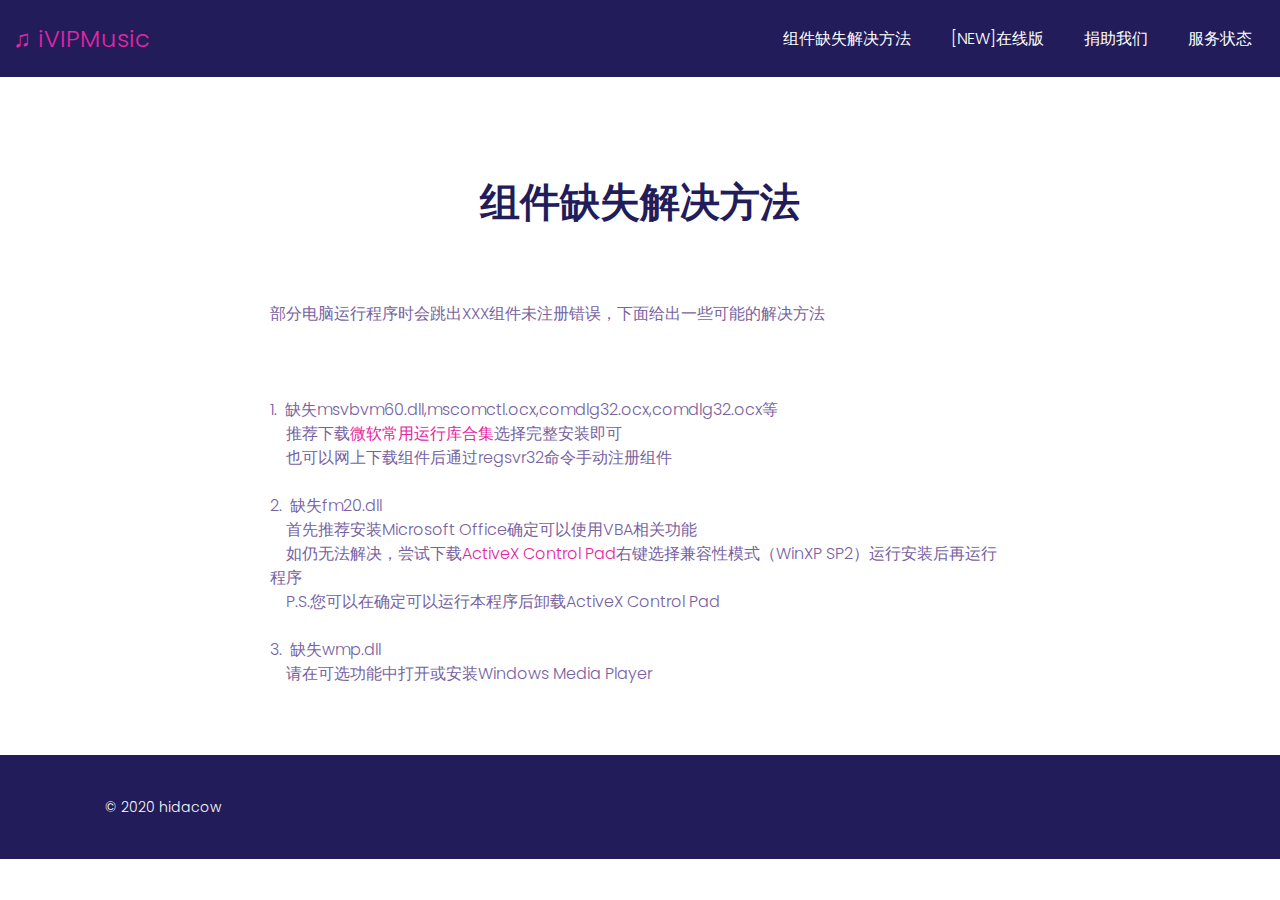
<file: faq.html>
<!DOCTYPE HTML>
<html lang="en-US">
    <head>
        <title>组件缺失解决方法</title>
        <meta http-equiv="Content-Type" content="text/html; charset=UTF-8">
        <meta name="keywords" content="FAQ" />
        <meta name="viewport" content="width=device-width, initial-scale=1, maximum-scale=1">

        <link rel="shortcut icon" href="images/favicon.ico" />    
        <link href='css/googlefonts.css' rel='stylesheet' type='text/css'>		        
        <link rel="stylesheet" type="text/css"  href='style.css' />

        <!--[if lt IE 9]>
                <script src="js/html5.js"></script>            
                <script src="js/respond.min.js"></script>                   
        <![endif]-->  
    </head>

    <body class="single single-post">

        <div class="site-wrapper">   

            <div class="doc-loader">
                <img src="images/preloader.gif" alt="Blanka">
            </div>       


            <header class="header-holder">             
                <div class="menu-wrapper center-relative relative">             
                    <div class="header-logo">
                        <a href="index.html">
                            ♫ iVIPMusic
                            <!--img src="images/logo_2x.png" alt="Blanka"-->
                        </a>               
                    </div>

                    <div class="toggle-holder">
                        <div id="toggle" class="">
                            <div class="first-menu-line"></div>
                            <div class="second-menu-line"></div>
                            <div class="third-menu-line"></div>
                        </div>
                    </div>

                    <div class="menu-holder">
                        <nav id="header-main-menu">
                            <ul class="main-menu sm sm-clean">
                                <li>
                                    <a href="faq.html">组件缺失解决方法</a>
                                </li>
                                <!--li>
                                    <a href="https://w.url.cn/s/AcXWYlp">绿钻特惠</a>
                                </li-->
                                <li>
                                    <a href="https://music.ivip.tech">[NEW]在线版</a>
                                </li>
                                <li>
                                    <a href="jz.html">捐助我们</a>
                                </li>
                                <li>
                                    <a href="https://status.ishs.gq">服务状态</a>
                                </li>
                                <!--li>
                                    <a>更多</a>
                                    <ul class="sub-menu">
                                        <li>
                                            <a href="features.html" class="no-scroll">features</a>
                                        </li>
                                        <li>
                                            <a href=""></a>
                                        </li>
                                        
                                    </ul>
                                </li-->
                            </ul>
                        </nav>                       
                    </div>
                    <div class="clear"></div>   
                </div>
            </header>                        

            <div id="content" class="site-content center-relative">

                <article>
                    <div class="entry-header content-740 center-relative">
                        <h1 class="entry-title">组件缺失解决方法</h1>               
                        
                    </div>
                    <div class="entry-content">
                        <div class="content-740 center-relative">                            
                            <p>
                                部分电脑运行程序时会跳出XXX组件未注册错误，下面给出一些可能的解决方法
                            </p>
                            <p>&nbsp;</p>
                            <p>
                                1.&nbsp;&nbsp;缺失msvbvm60.dll,mscomctl.ocx,comdlg32.ocx,comdlg32.ocx等<br>
                                &nbsp;&nbsp;&nbsp;&nbsp;推荐下载<a href="http://dreamcast2.ys168.com/">微软常用运行库合集</a>选择完整安装即可<br>
                                &nbsp;&nbsp;&nbsp;&nbsp;也可以网上下载组件后通过regsvr32命令手动注册组件
                            </p>
                            <p>
                                2.&nbsp;&nbsp;缺失fm20.dll<br>
                                &nbsp;&nbsp;&nbsp;&nbsp;首先推荐安装Microsoft Office确定可以使用VBA相关功能<br>
                                &nbsp;&nbsp;&nbsp;&nbsp;如仍无法解决，尝试下载<a href="https://docs.microsoft.com/en-us/previous-versions/ms968493(v=msdn.10)">ActiveX Control Pad</a>右键选择兼容性模式（WinXP SP2）运行安装后再运行程序<br>
                                &nbsp;&nbsp;&nbsp;&nbsp;P.S.您可以在确定可以运行本程序后卸载ActiveX Control Pad
                            </p>
                            <p>
                                3.&nbsp;&nbsp;缺失wmp.dll<br>
                                &nbsp;&nbsp;&nbsp;&nbsp;请在可选功能中打开或安装Windows Media Player<br>
                            </p>
                        </div>
                    </div>                   
                    <div class="clear"></div>
                </article>

                
            </div>


            <!--Footer-->

            <footer class="footer">
                <div class="footer-content content-1070 center-relative">	        

                    <ul class="copyright-holder">
                        <li class="copyright-footer">
                            © 2020 hidacow                 </li>
                        <li class="social-footer">                
                            <!--a href="#">Github</a-->                </li>            
                    </ul>

                </div>
            </footer>
        </div>

        <!--Load JavaScript-->
        <script type="text/javascript" src="js/jquery.js"></script>			                                       
        <script type="text/javascript" src="js/jquery.sticky.js"></script>			                                       
        <script type='text/javascript' src='js/imagesloaded.pkgd.js'></script>                
        <script type='text/javascript' src='js/jquery.fitvids.js'></script>                
        <script type='text/javascript' src='js/jquery.smartmenus.min.js'></script>                                 
        <script type='text/javascript' src='js/isotope.pkgd.js'></script>                                 
        <script type='text/javascript' src='js/jquery.easing.1.3.js'></script>                                                       
        <script type='text/javascript' src='js/jquery.prettyPhoto.js'></script>                          
        <script type='text/javascript' src='js/countUp.min.js'></script>                          
        <script type='text/javascript' src='js/slick.min.js'></script>                          
        <script type='text/javascript' src='js/main.js'></script>
    </body>
</html>
</file>
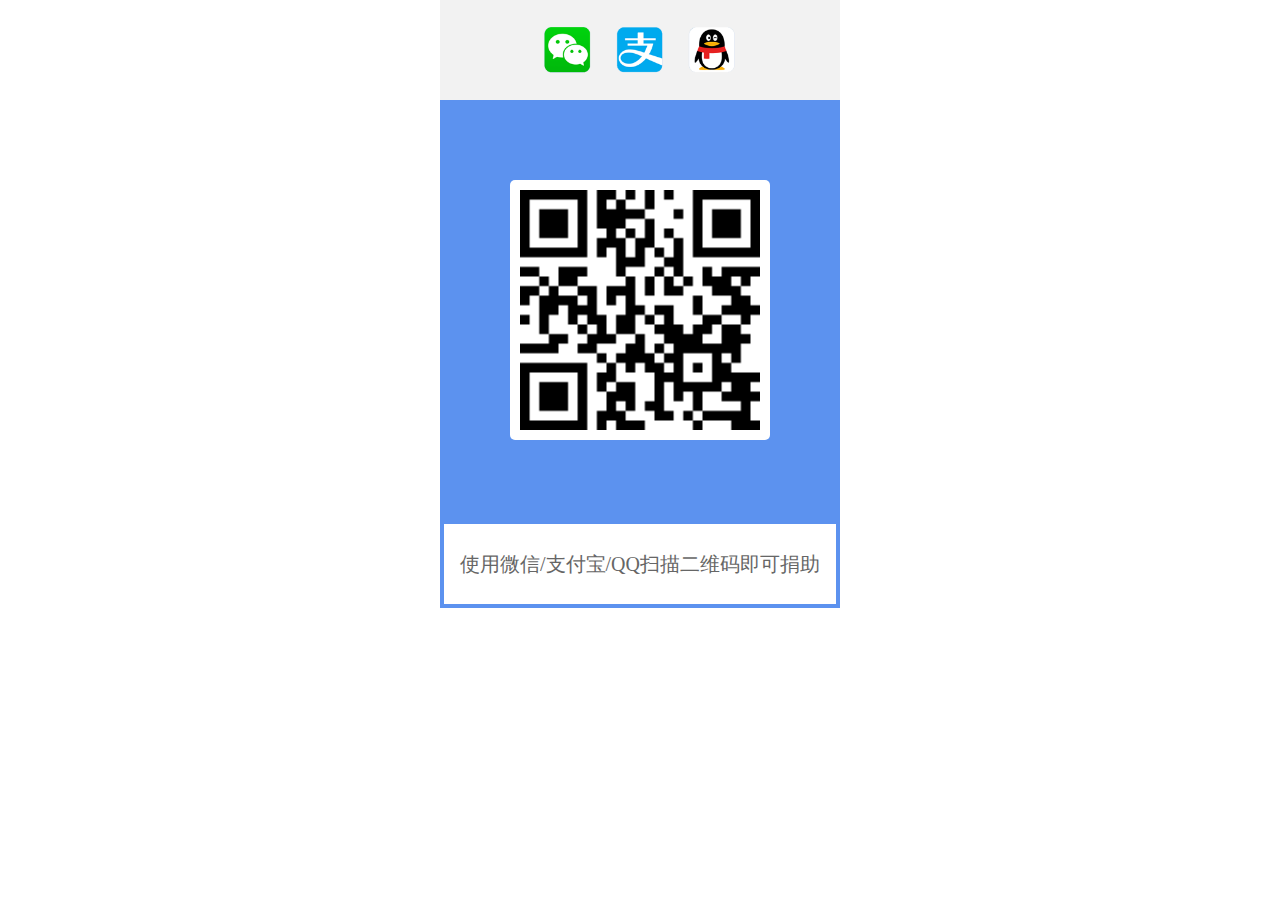
<file: jz.html>
<!doctype html> 
<html> 
<head> 
    <meta charset="utf-8">
    <meta http-equiv="X-UA-Compatible" content="IE=edge">
    <meta name="viewport" content="width=device-width, initial-scale=1">
    <meta name="author" content="mengkun">
    <meta name="renderer" content="webkit">
    <meta http-equiv="Cache-Control" content="no-siteapp">
    <title>捐助</title>
    
    <script>
    /**
     * 本多合一收款码作者 @megnkun(https://mkblog.cn)，转载请注明！
     * Github： https://github.com/mengkunsoft/OneQRCode
     * 
     */ 
    var setting = {
        qqUrl: "https://i.qianbao.qq.com/wallet/sqrcode.htm?m=tenpay&a=1&u=2393009495&ac=CAEQ19qJ9QgYuKur-QU%3D_xxx_sign&n=%E7%A5%9E%E5%87%BA%E9%AC%BC%E6%B2%A1&f=wallet",
        wechatUrl: "wxp://f2f0C47vIj0Fgw3HJkjAYeJIrBmsao9_fX2K",
        aliUrl: "https://qr.alipay.com/fkx19800fvv5jygb4lus418"
    }
    </script>
    
    <style>
    * {
        margin: 0; padding: 0;
        font-family: Microsoft yahei;
    }
    body {
        background-color: #fff;
    }
    .code-item {
        width: 100%;
        max-width: 400px;
        margin: 0 auto;
        padding-bottom: 1px;
        display: none;
        background-color: #5c92ef;
    }
    .code-title {
        height: 100px;
        background-color: #f2f2f2;
        background-position: center;
        background-repeat: no-repeat;
        background-size: 50%;
    }
    .code-area {
        text-align: center;
    }
    .code-area img {
        margin: 80px auto;
        width: 60%;
        min-width: 100px;
        background: #fff;
        padding: 10px;
        border-radius: 5px;
    }
    .code-footer {
        height: 80px;
        text-align: center;
        background-color: #fff;
        color: #666;
        line-height: 80px;
        font-size: 20px;
        margin: 0 4px 3px 4px;
    }
    
    #code-all > .code-title {
        background-image: url("[data-uri]");
    }
    
    #code-qq {
        background-color: #54b4ef;
    }
    #code-qq > .code-title {
        background-image: url("[data-uri]");
    }
    
    #code-wechat {
        background-color: #54bc6e;
    }
    #code-wechat > .code-title { 
        background-image: url("[data-uri]");
    }
    </style>
</head>
<body>
    <!-- 万能收款码展示区域 -->
    <div class="code-item" id="code-all">
        <div class="code-title"></div>
        <div class="code-area">
            <img id="page-url" src="[data-uri]">
        </div>
        <div class="code-footer">使用微信/支付宝/QQ扫描二维码即可捐助</div>
    </div>
    
    <!-- QQ钱包二维码展示区域 -->
    <div class="code-item" id="code-qq">
        <div class="code-title"></div>
        <div class="code-area">
            <img id="qq-url" src="[data-uri]">
        </div>
        <div class="code-footer">长按二维码点击扫描即可捐助</div>
    </div>
    
    <!-- 微信二维码展示区域 -->
    <div class="code-item" id="code-wechat">
        <div class="code-title"></div>
        <div class="code-area">
            <img id="wechat-url" src="[data-uri]">
        </div>
        <div class="code-footer">长按二维码点击识别即可捐助</div>
    </div>
    
    <script>
    /* 二维码生成 https://github.com/lifthrasiir/qr.js/ */ 
    !function(r,n,t){"function"==typeof define&&define.amd?define([],t):"object"==typeof module&&module.exports?module.exports=t():r.QRCode=t()}(this,0,function(){for(var r=[null,[[10,7,17,13],[1,1,1,1],[]],[[16,10,28,22],[1,1,1,1],[4,16]],[[26,15,22,18],[1,1,2,2],[4,20]],[[18,20,16,26],[2,1,4,2],[4,24]],[[24,26,22,18],[2,1,4,4],[4,28]],[[16,18,28,24],[4,2,4,4],[4,32]],[[18,20,26,18],[4,2,5,6],[4,20,36]],[[22,24,26,22],[4,2,6,6],[4,22,40]],[[22,30,24,20],[5,2,8,8],[4,24,44]],[[26,18,28,24],[5,4,8,8],[4,26,48]],[[30,20,24,28],[5,4,11,8],[4,28,52]],[[22,24,28,26],[8,4,11,10],[4,30,56]],[[22,26,22,24],[9,4,16,12],[4,32,60]],[[24,30,24,20],[9,4,16,16],[4,24,44,64]],[[24,22,24,30],[10,6,18,12],[4,24,46,68]],[[28,24,30,24],[10,6,16,17],[4,24,48,72]],[[28,28,28,28],[11,6,19,16],[4,28,52,76]],[[26,30,28,28],[13,6,21,18],[4,28,54,80]],[[26,28,26,26],[14,7,25,21],[4,28,56,84]],[[26,28,28,30],[16,8,25,20],[4,32,60,88]],[[26,28,30,28],[17,8,25,23],[4,26,48,70,92]],[[28,28,24,30],[17,9,34,23],[4,24,48,72,96]],[[28,30,30,30],[18,9,30,25],[4,28,52,76,100]],[[28,30,30,30],[20,10,32,27],[4,26,52,78,104]],[[28,26,30,30],[21,12,35,29],[4,30,56,82,108]],[[28,28,30,28],[23,12,37,34],[4,28,56,84,112]],[[28,30,30,30],[25,12,40,34],[4,32,60,88,116]],[[28,30,30,30],[26,13,42,35],[4,24,48,72,96,120]],[[28,30,30,30],[28,14,45,38],[4,28,52,76,100,124]],[[28,30,30,30],[29,15,48,40],[4,24,50,76,102,128]],[[28,30,30,30],[31,16,51,43],[4,28,54,80,106,132]],[[28,30,30,30],[33,17,54,45],[4,32,58,84,110,136]],[[28,30,30,30],[35,18,57,48],[4,28,56,84,112,140]],[[28,30,30,30],[37,19,60,51],[4,32,60,88,116,144]],[[28,30,30,30],[38,19,63,53],[4,28,52,76,100,124,148]],[[28,30,30,30],[40,20,66,56],[4,22,48,74,100,126,152]],[[28,30,30,30],[43,21,70,59],[4,26,52,78,104,130,156]],[[28,30,30,30],[45,22,74,62],[4,30,56,82,108,134,160]],[[28,30,30,30],[47,24,77,65],[4,24,52,80,108,136,164]],[[28,30,30,30],[49,25,81,68],[4,28,56,84,112,140,168]]],n=/^\d*$/,t=/^[A-Za-z0-9 $%*+\-./:]*$/,e=/^[A-Z0-9 $%*+\-./:]*$/,o=[],a=[-1],u=0,f=1;u<255;++u)o.push(f),a[f]=u,f=2*f^(f>=128?285:0);var i=[[]];for(u=0;u<30;++u){for(var h=i[u],s=[],c=0;c<=u;++c){var l=c<u?o[h[c]]:0,v=o[(u+(h[c-1]||0))%255];s.push(a[l^v])}i.push(s)}var p={};for(u=0;u<45;++u)p["0123456789ABCDEFGHIJKLMNOPQRSTUVWXYZ $%*+-./:".charAt(u)]=u;var g=[function(r,n){return(r+n)%2==0},function(r,n){return r%2==0},function(r,n){return n%3==0},function(r,n){return(r+n)%3==0},function(r,n){return((r/2|0)+(n/3|0))%2==0},function(r,n){return r*n%2+r*n%3==0},function(r,n){return(r*n%2+r*n%3)%2==0},function(r,n){return((r+n)%2+r*n%3)%2==0}],d=function(r){return r>6},m=function(n,t){var e=-8&function(n){var t=r[n],e=16*n*n+128*n+64;return d(n)&&(e-=36),t[2].length&&(e-=25*t[2].length*t[2].length-10*t[2].length-55),e}(n),o=r[n];return e-=8*o[0][t]*o[1][t]},w=function(r,n){switch(n){case 1:return r<10?10:r<27?12:14;case 2:return r<10?9:r<27?11:13;case 4:return r<10?8:16;case 8:return r<10?8:r<27?10:12}},C=function(r,n,t){var e=m(r,t)-4-w(r,n);switch(n){case 1:return 3*(e/10|0)+(e%10<4?0:e%10<7?1:2);case 2:return 2*(e/11|0)+(e%11<6?0:1);case 4:return e/8|0;case 8:return e/13|0}},A=function(r,n){for(var t=r.slice(0),e=r.length,u=n.length,f=0;f<u;++f)t.push(0);for(f=0;f<e;){var i=a[t[f++]];if(i>=0)for(var h=0;h<u;++h)t[f+h]^=o[(i+n[h])%255]}return t.slice(e)},x=function(r,n,t,e){for(var o=r<<e,a=n-1;a>=0;--a)o>>e+a&1&&(o^=t<<a);return r<<e|o},b=function(r,n,t){for(var e=g[t],o=r.length,a=0;a<o;++a)for(var u=0;u<o;++u)n[a][u]||(r[a][u]^=e(a,u));return r},y=function(r,n,t,e){for(var o=r.length,a=21522^x(t<<3|e,5,1335,10),u=0;u<15;++u){var f=[o-1,o-2,o-3,o-4,o-5,o-6,o-7,o-8,7,5,4,3,2,1,0][u];r[[0,1,2,3,4,5,7,8,o-7,o-6,o-5,o-4,o-3,o-2,o-1][u]][8]=r[8][f]=a>>u&1}return r},$=function(r){for(var n=function(r){for(var n=0,t=0;t<r.length;++t)r[t]>=5&&(n+=r[t]-5+3);for(t=5;t<r.length;t+=2){var e=r[t];r[t-1]==e&&r[t-2]==3*e&&r[t-3]==e&&r[t-4]==e&&(r[t-5]>=4*e||r[t+1]>=4*e)&&(n+=40)}return n},t=r.length,e=0,o=0,a=0;a<t;++a){var u,f=r[a];u=[0];for(var i=0;i<t;){for(h=0;i<t&&f[i];++h)++i;for(u.push(h),h=0;i<t&&!f[i];++h)++i;u.push(h)}e+=n(u),u=[0];for(i=0;i<t;){var h;for(h=0;i<t&&r[i][a];++h)++i;for(u.push(h),h=0;i<t&&!r[i][a];++h)++i;u.push(h)}e+=n(u);var s=r[a+1]||[];o+=f[0];for(i=1;i<t;++i){var c=f[i];o+=c,f[i-1]==c&&s[i]===c&&s[i-1]===c&&(e+=3)}}return e+=10*(Math.abs(o/t/t-.5)/.05|0)},k=function(n,t,e,o,a){var u=r[t],f=function(r,n,t,e){var o=[],a=0,u=8,f=t.length,i=function(r,n){if(n>=u){for(o.push(a|r>>(n-=u));n>=8;)o.push(r>>(n-=8)&255);a=0,u=8}n>0&&(a|=(r&(1<<n)-1)<<(u-=n))},h=w(r,n);switch(i(n,4),i(f,h),n){case 1:for(var s=2;s<f;s+=3)i(parseInt(t.substring(s-2,s+1),10),10);i(parseInt(t.substring(s-2),10),[0,4,7][f%3]);break;case 2:for(s=1;s<f;s+=2)i(45*p[t.charAt(s-1)]+p[t.charAt(s)],11);f%2==1&&i(p[t.charAt(s-1)],6);break;case 4:for(s=0;s<f;++s)i(t[s],8)}for(i(0,4),u<8&&o.push(a);o.length+1<e;)o.push(236,17);return o.length<e&&o.push(236),o}(t,e,n,m(t,o)>>3);f=function(r,n,t){for(var e=[],o=r.length/n|0,a=0,u=n-r.length%n,f=0;f<u;++f)e.push(a),a+=o;for(f=u;f<n;++f)e.push(a),a+=o+1;e.push(a);var i=[];for(f=0;f<n;++f)i.push(A(r.slice(e[f],e[f+1]),t));var h=[],s=r.length/n|0;for(f=0;f<s;++f)for(var c=0;c<n;++c)h.push(r[e[c]+f]);for(c=u;c<n;++c)h.push(r[e[c+1]-1]);for(f=0;f<t.length;++f)for(c=0;c<n;++c)h.push(i[c][f]);return h}(f,u[1][o],i[u[0][o]]);var h=function(n){for(var t=r[n],e=function(r){return 4*r+17}(n),o=[],a=[],u=0;u<e;++u)o.push([]),a.push([]);var f=function(r,n,t,e,u){for(var f=0;f<t;++f)for(var i=0;i<e;++i)o[r+f][n+i]=u[f]>>i&1,a[r+f][n+i]=1};f(0,0,9,9,[127,65,93,93,93,65,383,0,64]),f(e-8,0,8,9,[256,127,65,93,93,93,65,127]),f(0,e-8,9,8,[254,130,186,186,186,130,254,0,0]);for(u=9;u<e-8;++u)o[6][u]=o[u][6]=1&~u,a[6][u]=a[u][6]=1;var i=t[2],h=i.length;for(u=0;u<h;++u)for(var s=0==u?h-1:h,c=0==u||u==h-1?1:0;c<s;++c)f(i[u],i[c],5,5,[31,17,21,17,31]);if(d(n)){var l=x(n,6,7973,12),v=0;for(u=0;u<6;++u)for(c=0;c<3;++c)o[u][e-11+c]=o[e-11+c][u]=l>>v++&1,a[u][e-11+c]=a[e-11+c][u]=1}return{matrix:o,reserved:a}}(t),s=h.matrix,c=h.reserved;if(function(r,n,t){for(var e=r.length,o=0,a=-1,u=e-1;u>=0;u-=2){6==u&&--u;for(var f=a<0?e-1:0,i=0;i<e;++i){for(var h=u;h>u-2;--h)n[f][h]||(r[f][h]=t[o>>3]>>(7&~o)&1,++o);f+=a}a=-a}}(s,c,f),a<0){b(s,c,0),y(s,0,o,0);var l=0,v=$(s);for(b(s,c,0),a=1;a<8;++a){b(s,c,a),y(s,0,o,a);var g=$(s);v>g&&(v=g,l=a),b(s,c,a)}a=l}return b(s,c,a),y(s,0,o,a),s},L={generate:function(r,o){var a={numeric:1,alphanumeric:2,octet:4},u={L:1,M:0,Q:3,H:2},f=(o=o||{}).version||-1,i=u[(o.ecclevel||"L").toUpperCase()],h=o.mode?a[o.mode.toLowerCase()]:-1,s="mask"in o?o.mask:-1;if(h<0)h="string"==typeof r?r.match(n)?1:r.match(e)?2:4:4;else if(1!=h&&2!=h&&4!=h)throw"invalid or unsupported mode";if(null===(r=function(r,e){switch(r){case 1:return e.match(n)?e:null;case 2:return e.match(t)?e.toUpperCase():null;case 4:if("string"==typeof e){for(var o=[],a=0;a<e.length;++a){var u=e.charCodeAt(a);u<128?o.push(u):u<2048?o.push(192|u>>6,128|63&u):u<65536?o.push(224|u>>12,128|u>>6&63,128|63&u):o.push(240|u>>18,128|u>>12&63,128|u>>6&63,128|63&u)}return o}return e}}(h,r)))throw"invalid data format";if(i<0||i>3)throw"invalid ECC level";if(f<0){for(f=1;f<=40&&!(r.length<=C(f,h,i));++f);if(f>40)throw"too large data"}else if(f<1||f>40)throw"invalid version";if(-1!=s&&(s<0||s>8))throw"invalid mask";return k(r,f,h,i,s)},generatePNG:function(r,n){n=n||{};var t,e=L.generate(r,n),o=Math.max(n.modulesize||5,.5),a=Math.max(null!=n.margin?n.margin:4,0),u=e.length,f=o*(u+2*a),i=document.createElement("canvas");if(i.width=i.height=f,!(t=i.getContext("2d")))throw"canvas support is needed for PNG output";t.fillStyle="#fff",t.fillRect(0,0,f,f),t.fillStyle="#000";for(var h=0;h<u;++h)for(var s=0;s<u;++s)e[h][s]&&t.fillRect(o*(a+s),o*(a+h),o,o);return i.toDataURL()}};return L});
    
    /* 防止有些人下载后直接打开，然后问怎么扫不出来…… */ 
    if(!(/^http(s*):\/\//.test(location.href)) || /^http(s*):\/\/localhost/.test(location.href)) {
        alert('本收款码需要网站空间进行中转，请先部署到网站下再使用');
        window.location.href='https://github.com/mengkunsoft/OneQRCode';
    }
    
    if(navigator.userAgent.match(/Alipay/i)) {
        /* 支付宝 */ 
        window.location.href = setting.aliUrl; 
    } else if(navigator.userAgent.match(/MicroMessenger\//i)) {
        /* 微信 */ 
        document.getElementById("wechat-url").src = QRCode.generatePNG(setting.wechatUrl, { margin: 0 });
        document.getElementById("code-wechat").style.display = "block";
    } else if(navigator.userAgent.match(/QQ\//i)) {
        /* QQ */ 
        document.getElementById("qq-url").src = QRCode.generatePNG(setting.qqUrl, { margin: 0 });
        document.getElementById("code-qq").style.display = "block";
    } else {
        /* 其它，显示“万能码” */ 
        document.getElementById("page-url").src = QRCode.generatePNG(window.location.href, { margin: 0 });
        document.getElementById("code-all").style.display = "block";
    }
    </script>

</body>
</html>
</file>
<file: css/googlefonts.css>
/* latin */
@font-face {
  font-family: 'League Script';
  font-style: normal;
  font-weight: 400;
  src: local('League Script'), local('LeagueScript'), url(../fonts/CSR54zpSlumSWj9CGVsoBZdeWNReuQ.woff2) format('woff2');
  unicode-range: U+0000-00FF, U+0131, U+0152-0153, U+02BB-02BC, U+02C6, U+02DA, U+02DC, U+2000-206F, U+2074, U+20AC, U+2122, U+2191, U+2193, U+2212, U+2215, U+FEFF, U+FFFD;
}
/* cyrillic-ext */
@font-face {
  font-family: 'Montserrat';
  font-style: normal;
  font-weight: 900;
  src: local('Montserrat Black'), local('Montserrat-Black'), url(../fonts/JTURjIg1_i6t8kCHKm45_epG3gTD_u50.woff2) format('woff2');
  unicode-range: U+0460-052F, U+1C80-1C88, U+20B4, U+2DE0-2DFF, U+A640-A69F, U+FE2E-FE2F;
}
/* cyrillic */
@font-face {
  font-family: 'Montserrat';
  font-style: normal;
  font-weight: 900;
  src: local('Montserrat Black'), local('Montserrat-Black'), url(../fonts/JTURjIg1_i6t8kCHKm45_epG3g3D_u50.woff2) format('woff2');
  unicode-range: U+0400-045F, U+0490-0491, U+04B0-04B1, U+2116;
}
/* vietnamese */
@font-face {
  font-family: 'Montserrat';
  font-style: normal;
  font-weight: 900;
  src: local('Montserrat Black'), local('Montserrat-Black'), url(../fonts/JTURjIg1_i6t8kCHKm45_epG3gbD_u50.woff2) format('woff2');
  unicode-range: U+0102-0103, U+0110-0111, U+0128-0129, U+0168-0169, U+01A0-01A1, U+01AF-01B0, U+1EA0-1EF9, U+20AB;
}
/* latin-ext */
@font-face {
  font-family: 'Montserrat';
  font-style: normal;
  font-weight: 900;
  src: local('Montserrat Black'), local('Montserrat-Black'), url(../fonts/JTURjIg1_i6t8kCHKm45_epG3gfD_u50.woff2) format('woff2');
  unicode-range: U+0100-024F, U+0259, U+1E00-1EFF, U+2020, U+20A0-20AB, U+20AD-20CF, U+2113, U+2C60-2C7F, U+A720-A7FF;
}
/* latin */
@font-face {
  font-family: 'Montserrat';
  font-style: normal;
  font-weight: 900;
  src: local('Montserrat Black'), local('Montserrat-Black'), url(../fonts/JTURjIg1_i6t8kCHKm45_epG3gnD_g.woff2) format('woff2');
  unicode-range: U+0000-00FF, U+0131, U+0152-0153, U+02BB-02BC, U+02C6, U+02DA, U+02DC, U+2000-206F, U+2074, U+20AC, U+2122, U+2191, U+2193, U+2212, U+2215, U+FEFF, U+FFFD;
}
/* devanagari */
@font-face {
  font-family: 'Poppins';
  font-style: normal;
  font-weight: 300;
  src: local('Poppins Light'), local('Poppins-Light'), url(../fonts/pxiByp8kv8JHgFVrLDz8Z11lFc-K.woff2) format('woff2');
  unicode-range: U+0900-097F, U+1CD0-1CF6, U+1CF8-1CF9, U+200C-200D, U+20A8, U+20B9, U+25CC, U+A830-A839, U+A8E0-A8FB;
}
/* latin-ext */
@font-face {
  font-family: 'Poppins';
  font-style: normal;
  font-weight: 300;
  src: local('Poppins Light'), local('Poppins-Light'), url(../fonts/pxiByp8kv8JHgFVrLDz8Z1JlFc-K.woff2) format('woff2');
  unicode-range: U+0100-024F, U+0259, U+1E00-1EFF, U+2020, U+20A0-20AB, U+20AD-20CF, U+2113, U+2C60-2C7F, U+A720-A7FF;
}
/* latin */
@font-face {
  font-family: 'Poppins';
  font-style: normal;
  font-weight: 300;
  src: local('Poppins Light'), local('Poppins-Light'), url(../fonts/pxiByp8kv8JHgFVrLDz8Z1xlFQ.woff2) format('woff2');
  unicode-range: U+0000-00FF, U+0131, U+0152-0153, U+02BB-02BC, U+02C6, U+02DA, U+02DC, U+2000-206F, U+2074, U+20AC, U+2122, U+2191, U+2193, U+2212, U+2215, U+FEFF, U+FFFD;
}
/* devanagari */
@font-face {
  font-family: 'Poppins';
  font-style: normal;
  font-weight: 400;
  src: local('Poppins Regular'), local('Poppins-Regular'), url(../fonts/pxiEyp8kv8JHgFVrJJbecmNE.woff2) format('woff2');
  unicode-range: U+0900-097F, U+1CD0-1CF6, U+1CF8-1CF9, U+200C-200D, U+20A8, U+20B9, U+25CC, U+A830-A839, U+A8E0-A8FB;
}
/* latin-ext */
@font-face {
  font-family: 'Poppins';
  font-style: normal;
  font-weight: 400;
  src: local('Poppins Regular'), local('Poppins-Regular'), url(../fonts/pxiEyp8kv8JHgFVrJJnecmNE.woff2) format('woff2');
  unicode-range: U+0100-024F, U+0259, U+1E00-1EFF, U+2020, U+20A0-20AB, U+20AD-20CF, U+2113, U+2C60-2C7F, U+A720-A7FF;
}
/* latin */
@font-face {
  font-family: 'Poppins';
  font-style: normal;
  font-weight: 400;
  src: local('Poppins Regular'), local('Poppins-Regular'), url(../fonts/pxiEyp8kv8JHgFVrJJfecg.woff2) format('woff2');
  unicode-range: U+0000-00FF, U+0131, U+0152-0153, U+02BB-02BC, U+02C6, U+02DA, U+02DC, U+2000-206F, U+2074, U+20AC, U+2122, U+2191, U+2193, U+2212, U+2215, U+FEFF, U+FFFD;
}
/* devanagari */
@font-face {
  font-family: 'Poppins';
  font-style: normal;
  font-weight: 500;
  src: local('Poppins Medium'), local('Poppins-Medium'), url(../fonts/pxiByp8kv8JHgFVrLGT9Z11lFc-K.woff2) format('woff2');
  unicode-range: U+0900-097F, U+1CD0-1CF6, U+1CF8-1CF9, U+200C-200D, U+20A8, U+20B9, U+25CC, U+A830-A839, U+A8E0-A8FB;
}
/* latin-ext */
@font-face {
  font-family: 'Poppins';
  font-style: normal;
  font-weight: 500;
  src: local('Poppins Medium'), local('Poppins-Medium'), url(../fonts/pxiByp8kv8JHgFVrLGT9Z1JlFc-K.woff2) format('woff2');
  unicode-range: U+0100-024F, U+0259, U+1E00-1EFF, U+2020, U+20A0-20AB, U+20AD-20CF, U+2113, U+2C60-2C7F, U+A720-A7FF;
}
/* latin */
@font-face {
  font-family: 'Poppins';
  font-style: normal;
  font-weight: 500;
  src: local('Poppins Medium'), local('Poppins-Medium'), url(../fonts/pxiByp8kv8JHgFVrLGT9Z1xlFQ.woff2) format('woff2');
  unicode-range: U+0000-00FF, U+0131, U+0152-0153, U+02BB-02BC, U+02C6, U+02DA, U+02DC, U+2000-206F, U+2074, U+20AC, U+2122, U+2191, U+2193, U+2212, U+2215, U+FEFF, U+FFFD;
}
/* devanagari */
@font-face {
  font-family: 'Poppins';
  font-style: normal;
  font-weight: 600;
  src: local('Poppins SemiBold'), local('Poppins-SemiBold'), url(../fonts/pxiByp8kv8JHgFVrLEj6Z11lFc-K.woff2) format('woff2');
  unicode-range: U+0900-097F, U+1CD0-1CF6, U+1CF8-1CF9, U+200C-200D, U+20A8, U+20B9, U+25CC, U+A830-A839, U+A8E0-A8FB;
}
/* latin-ext */
@font-face {
  font-family: 'Poppins';
  font-style: normal;
  font-weight: 600;
  src: local('Poppins SemiBold'), local('Poppins-SemiBold'), url(../fonts/pxiByp8kv8JHgFVrLEj6Z1JlFc-K.woff2) format('woff2');
  unicode-range: U+0100-024F, U+0259, U+1E00-1EFF, U+2020, U+20A0-20AB, U+20AD-20CF, U+2113, U+2C60-2C7F, U+A720-A7FF;
}
/* latin */
@font-face {
  font-family: 'Poppins';
  font-style: normal;
  font-weight: 600;
  src: local('Poppins SemiBold'), local('Poppins-SemiBold'), url(../fonts/pxiByp8kv8JHgFVrLEj6Z1xlFQ.woff2) format('woff2');
  unicode-range: U+0000-00FF, U+0131, U+0152-0153, U+02BB-02BC, U+02C6, U+02DA, U+02DC, U+2000-206F, U+2074, U+20AC, U+2122, U+2191, U+2193, U+2212, U+2215, U+FEFF, U+FFFD;
}
/* devanagari */
@font-face {
  font-family: 'Poppins';
  font-style: normal;
  font-weight: 700;
  src: local('Poppins Bold'), local('Poppins-Bold'), url(../fonts/pxiByp8kv8JHgFVrLCz7Z11lFc-K.woff2) format('woff2');
  unicode-range: U+0900-097F, U+1CD0-1CF6, U+1CF8-1CF9, U+200C-200D, U+20A8, U+20B9, U+25CC, U+A830-A839, U+A8E0-A8FB;
}
/* latin-ext */
@font-face {
  font-family: 'Poppins';
  font-style: normal;
  font-weight: 700;
  src: local('Poppins Bold'), local('Poppins-Bold'), url(../fonts/pxiByp8kv8JHgFVrLCz7Z1JlFc-K.woff2) format('woff2');
  unicode-range: U+0100-024F, U+0259, U+1E00-1EFF, U+2020, U+20A0-20AB, U+20AD-20CF, U+2113, U+2C60-2C7F, U+A720-A7FF;
}
/* latin */
@font-face {
  font-family: 'Poppins';
  font-style: normal;
  font-weight: 700;
  src: local('Poppins Bold'), local('Poppins-Bold'), url(../fonts/pxiByp8kv8JHgFVrLCz7Z1xlFQ.woff2) format('woff2');
  unicode-range: U+0000-00FF, U+0131, U+0152-0153, U+02BB-02BC, U+02C6, U+02DA, U+02DC, U+2000-206F, U+2074, U+20AC, U+2122, U+2191, U+2193, U+2212, U+2215, U+FEFF, U+FFFD;
}
</file>
<file: style.css>
/*------------------------------------------------------------------
[Table of contents]
1. Global CSS
    1.2 Global Button CSS
    1.3 Global Image/Text Slider CSS
    1.4 Global Curve/Intro/Big/Medium Text CSS
    1.5 Global Page CSS
2. Home Section CSS
3. Services Section CSS
4. Portfolio Section CSS
    4.1 Portfolio PopUp CSS
    4.2 Single Portfolio CSS
5. About Section CSS
6. Clients Section CSS
7. Team Section CSS
8. Pricing Section CSS
9. News Section CSS
    9.1 Single Post CSS
10. Contact Section CSS
11. Footer CSS
12. Responsive CSS
-------------------------------------------------------------------*/


@import url("css/clear.css");
@import url("css/common.css");
@import url("css/font-awesome.min.css");
@import url("css/sm-clean.css");
@import url("css/sm-clean.css");
@import url("css/slick.css");
@import url("css/prettyPhoto.css");



/* ===================================
    1. Global CSS
====================================== */
body
{
    font-family: 'Poppins', sans-serif;
    font-size: 16px;
    line-height: 24px;
    font-weight: 300;
    color: #7762a1;
    background-color: #fff;
}

body a
{
    text-decoration: none;
    color: #e625a4;
    transition: color .2s ease;
}

body a:hover
{
    color: #e625a4; 
}

body p, body pre
{
    margin-bottom: 24px;
}

.site-wrapper ::selection 
{
    background-color: #e625a4;
}

.site-wrapper ::-moz-selection
{
    background-color: #e625a4;
}

.site-wrapper img
{
    max-width: 100%;
    max-height: 100%;
    width: auto;
    height: auto;
}

.doc-loader 
{
    position: fixed;
    left: 0px;
    top: 0px;
    width: 100%;
    height: 100%;
    z-index: 99999;	
    background-color: #fff;
}

.doc-loader img
{
    width: 64px;
    height: 64px;
    position: absolute;
    top: 50%;    
    left: 50%;
    transform: translate(-50%, -50%);
}

.content-1070
{
    width: 1070px;    
}

.content-960
{
    width: 960px;    
}

.content-740
{
    width: 740px;
}

.isotope.no-transition,
.isotope.no-transition .isotope-item,
.isotope .isotope-item.no-transition {
    -webkit-transition-duration: 0s;
    -moz-transition-duration: 0s;
    -ms-transition-duration: 0s;
    -o-transition-duration: 0s;
    transition-duration: 0s;
}

.full-page-width 
{
    background-size: cover;
    background-repeat: no-repeat;
    background-position: center center;
}

.chrome .site-wrapper img
{
    image-rendering: -webkit-optimize-contrast;
}


/* ===================================
    1.1 Global Header Logo/Menu CSS
====================================== */

.header-holder
{
    z-index: 99 !important;
    background-color: #221c5a;
    width: 100% !important;
    top: 0;
    position: fixed;
}

.admin-bar .header-holder
{
    top: 32px !important;
}

.sticky-wrapper 
{
    height: 77px !important;
}

.menu-wrapper
{
    width: 98%;
    max-width: 1470px;
    min-height: 77px;
}

.header-logo
{
    font-family: 'Poppins', sans-serif;
    font-size: 24px;
    line-height: 24px;
    font-weight: 300;
    float: left;
    position: absolute;
    transform: translateY(-50%);
    top: 50%;
}

.header-logo img
{
    width: 140px;
    height: 20px;
}

.menu-holder
{
    float: right;
    max-width: 85%;
}

.toggle-holder
{
    display: none;
    right: 10px;
    z-index: 1;
    position: absolute;
    top: 50%;
    transform: translateY(-50%);
}

#toggle:hover
{
    cursor: pointer;
}

#toggle div
{
    height: 3px;
    margin-bottom: 6px;
    background-color: #fff;
    width: 22px;
}

#toggle .second-menu-line
{
    -webkit-transition: -webkit-transform 0.3s ease;
    transition: transform 0.3s ease;    
    -webkit-transform: translate3d(10px,0,0);
    transform: translate3d(10px,0,0);
}

#toggle:hover .second-menu-line
{
    -webkit-transform: translate3d(0,0,0) !important;
    transform: translate3d(0,0,0) !important;
}

#toggle.on .second-menu-line {
    -webkit-transform: translate3d(-10px,0,0);
    transform: translate3d(-10px,0,0);
}

#toggle .third-menu-line
{        
    margin-bottom: 5px;
}

#header-main-menu 
{
    display: inline-block;
}

.sm-clean .has-submenu 
{
    padding-right: 35px !important;
}

body .site-wrapper .sm-clean a 
{
    cursor: pointer;
    color: #fff;
}

.sm-clean a span.sub-arrow 
{
    right: 3px;
}

.sm-clean a.highlighted
{
    padding: 15px;
}

.sm-clean a, .sm-clean a:hover, .sm-clean a:focus, .sm-clean a:active {
    font-size: 16px;
    font-weight: 300;
    transition: color .3s ease, background-color .3s ease;
    padding: 15px;
}

.sm-clean ul a, .sm-clean ul a:hover, .sm-clean ul a:focus, .sm-clean ul a:active {    
    font-size: 13px;
    line-height: 15px;
    padding: 10px;
}

.sm-clean
{
    background-color: transparent;        
    padding: 15px 0;
}

body .sm-clean a:hover, body .main-menu.sm-clean .sub-menu li a:hover, body .sm-clean li.active a, body .sm-clean li.current-page-ancestor > a, body .sm-clean li.current_page_ancestor > a, body .sm-clean li.current_page_item > a
{
    color: #e625a4;
}

.sm-clean li 
{
    margin-right: 10px;
}

.sm-clean li:last-child
{
    margin-right: 0;
}

.sm-clean ul 
{    
    background-color: #221c5a;
}

.sm-clean a.has-submenu 
{
    padding-right: 24px;
}

.sub-menu a, .children a
{
    padding-left: 15px !important;
}

.sub-menu .sub-menu, .children .children
{
    padding-top: 8px;
}


/* ===================================
    1.2 Global Button CSS
====================================== */

a.button
{
    display: inline-block;
    color: #fff !important;
    background-color: #e625a4;
    text-align: left;
    padding-bottom: 10px;
    padding-top: 10px;
    padding-left: 40px;
    padding-right: 35px;
    cursor: pointer;
    vertical-align: middle;
    text-decoration: none;
    transition: all .2s linear;
    margin-bottom: 10px;
    border-radius: 50px;
    font-size: 16px;    
    box-shadow: 0px 0px 50px 0px rgba(230,37,164,0.65);
}

a.button:after 
{
    display: inline-block;
    font: normal normal normal 14px/1 FontAwesome;
    font-size: inherit;
    text-rendering: auto;
    -webkit-font-smoothing: antialiased;
    -moz-osx-font-smoothing: grayscale;
    content: "\f061";
    margin-left: 25px;
    transition: transform .3s ease;
}

a.button:hover:after
{
    transform: translateX(5px);
}

a.button.scroll:hover:after
{
    transform: rotate(90deg);
}


/* ===================================
    1.3 Global Image/Text Slider CSS
====================================== */

.image-slider-wrapper
{
    padding-top: 20px;
}

.image-slider-wrapper .slick-slider img
{
    width: 100% !important;
}

.text-slider-wrapper
{
    text-align: center;
    font-size: 24px;
    line-height: 35px;
    color: #f2f5f6;
    width: 760px;
    margin: 0 auto;
    padding: 50px 0;
    max-width: 90%;
}

.text-slider-header-quotes 
{
    margin-bottom: -45px;
}

.text-slider-header-quotes:before 
{
    content: '\201C';
    font-family: 'Montserrat', sans-serif;
    font-size: 140px;
    line-height: 100%;
    font-weight: 700;
    color: #e625a4;
}

.text-slider-wrapper .slick-slider
{
    -webkit-user-select: text;
    -moz-user-select: text;
    -ms-user-select: text;
    user-select: text;
}

.text-slider-wrapper img.text-slide-img 
{
    width: 120px !important;
    height: 120px;
    border-radius: 90%;
}

.slick-dots
{
    position: absolute;
    bottom: 25px;
}

.slick-dots li button:before
{
    background-color: #fff;
    opacity: 1 !important;
    transition: all .3s ease;
    border-radius: 5px;
}

.slick-dots li.slick-active button:before
{
    background-color: #e625a4;
}

.slick-next 
{
    bottom: 100px;
    top: auto;
    right: calc(50% - 140px);
    background-image: none;
    padding: 0;
    width: auto;
    height: auto;
}

.slick-next:after
{
    display: inline-block;
    font: normal normal normal 14px/1 FontAwesome;
    font-size: inherit;
    text-rendering: auto;
    -webkit-font-smoothing: antialiased;
    -moz-osx-font-smoothing: grayscale;
    content: "\f061";
    transition: transform .3s ease;
    color: white;
    font-size: 20px;
    padding: 25px;
}

.slick-prev
{
    bottom: 100px;
    top: auto;
    left: calc(50% - 140px);
    background-image: none;
    padding: 0;
    width: auto;
    height: auto;
}

.slick-prev:after
{
    display: inline-block;
    font: normal normal normal 14px/1 FontAwesome;
    font-size: inherit;
    text-rendering: auto;
    -webkit-font-smoothing: antialiased;
    -moz-osx-font-smoothing: grayscale;
    content: "\f060";
    transition: transform .3s ease;
    color: white;
    font-size: 20px;
    padding: 25px;
}

.text-slide-name 
{
    font-size: 14px;
    color: #fff;
    font-weight: 600;
    letter-spacing: 3px;
    margin-bottom: 0;
}

.text-slide-position 
{
    font-size: 12px;
    color: #fff;
    letter-spacing: 5px;
    margin-top: -10px;
}


/* ===================================
    1.4 Global Curve/Intro/Big/Medium Text CSS
====================================== */

.curve-text 
{
    font-family: 'League Script', cursive;
    font-weight: 400;
    color: #fff;
    font-size: 120px;
    line-height: 150px;
}

@media screen and (min-height: 950px) 
{  
    #home .curve-text 
    {
        padding-top: 10%;
    }
}

.intro-description
{
    font-size: 32px;
    line-height: 50px;
    color: #fff;
}

.big-text
{
    font-size: 34px;
    line-height: 45px;
    color: #62408c;
    letter-spacing: 1px;
}

.medium-text
{
    font-size: 24px;
    line-height: 35px;    
    letter-spacing: 2px;
}



/* ===================================
    1.5 Global Page CSS
====================================== */

.section 
{
    position: relative;
    padding: 75px 0;
    background-color: #fff
}

.section h2.entry-title, .page-template-default.page .section h1.entry-title
{
    text-align: center;
    font-size: 12px;
    line-height: 34px;
    color: #7b06b0;
    text-transform: uppercase;
    font-weight: 400;
    letter-spacing: 5px;
    background-color: #efe2ff;
    display: table;
    margin: 0 auto;
    padding: 5px 30px 5px 35px;
    border-radius: 50px;
    margin-bottom: 50px;
}

.section .page-description
{
    text-align: center;
    font-size: 24px;
    line-height: 40px;
    font-weight: 700;
    margin-bottom: 100px;
    color: #62408c;
}

.page .page-content
{
    background-color: #fff;
    padding: 75px;    
}



/* ===================================
    2. Home Section CSS
====================================== */

#home
{
    background-image: url(images/hero_img2.jpg);
    background-color: #eb09eb;
    background-position: center center;
    background-repeat: no-repeat;
    background-size: cover;
    background-attachment: fixed;
    min-height: calc(100vh - 220px);
}

.icon-scroll,
.icon-scroll:before {
    position: absolute;
    left: 50%;    
}

.icon-scroll {
    display: none;
    width: 35px;
    height: 60px;
    margin-left: -20px;
    bottom: 25px;
    margin-top: -35px;
    box-shadow: inset 0 0 0 1px #fff;
    border-radius: 25px;
}

.icon-scroll:before {
    content: '';
    width: 8px;
    height: 8px;
    background: #fff;
    margin-left: -4px;
    top: 8px;
    border-radius: 4px;
    -webkit-animation-duration: 1.5s;
    animation-duration: 1.5s;
    -webkit-animation-iteration-count: infinite;
    animation-iteration-count: infinite;
    -webkit-animation-name: scroll;
    animation-name: scroll;
}

@-webkit-keyframes scroll {
    0% {
        opacity: 1;
    }
    100% {
        opacity: 0;
        -webkit-transform: translateY(35px);
        transform: translateY(35px);
    }
}

@keyframes scroll {
    0% {
        opacity: 1;
    }
    100% {
        opacity: 0;
        -webkit-transform: translateY(35px);
        transform: translateY(35px);
    }
}



/* ===================================
    3. Services Section CSS
====================================== */

#services
{
    background-image: url(images/wave_01.png);
    background-position: center bottom;
    background-repeat: no-repeat;
    background-size: 100% auto;
    background-attachment: scroll;
    padding-bottom: 150px;
}

.service-item 
{
    text-align: center;
    max-width: 200px;
    margin: 0 auto;
}

h5.service-title 
{
    font-weight: 300;
    color: #62408c;
    font-size: 34px;
    line-height: 45px;
    padding-top: 0;
}

.service-item:after 
{
    content: "";
    display: block;
    position: absolute;
    top: -20%;
    left: -30%;
    width: 160%;
    height: 140%;
    border: 1px solid #9b79cd;
    border-radius: 50px;
    opacity: 0;
    transition: opacity .5s ease;
}

a.service-link 
{
    display: inline-block;
    color: #fff;
    background-color: #e625a4;
    text-align: left;
    cursor: pointer;
    vertical-align: middle;
    text-decoration: none;
    transition: all .2s linear;
    border-radius: 50px;
    font-size: 16px;
    position: absolute;
    top: -15%;
    right: -22%;
    opacity: 0;    
    z-index: 1;
    width: 54px;
    height: 54px;
    box-shadow: 0px 0px 50px 0px rgba(230,37,164,0.65);
}

a.service-link:hover
{    
    color: #fff;
}

a.service-link:after 
{
    display: inline-block;
    font: normal normal normal 14px/1 FontAwesome;
    font-size: inherit;
    text-rendering: auto;
    -webkit-font-smoothing: antialiased;
    -moz-osx-font-smoothing: grayscale;
    content: "\f061";
    transition: transform .3s ease;
    position: absolute;
    top: 50%;
    left: 50%;
    transform: translate(-50%, -50%);
    color: #fff;
}

.service-item:hover:after, .service-item:hover a.service-link
{
    opacity: 1;    
}



/* ===================================
    4. Portfolio Section CSS
====================================== */


.category-filter-list 
{
    text-align: center;
    margin-bottom: 60px;
}

.category-filter-list .button 
{
    display: inline-block;
    margin-right: 15px;
    color: #3e275f;
    transition: all .3s ease;
    border-radius: 50px !important;
    padding: 15px 25px 15px 25px;
    cursor: pointer;    
}

.category-filter-list .button:last-of-type 
{
    margin-right: 0;
}

.category-filter-list .button:hover, .category-filter-list .button.is-checked 
{
    background-color: #e625a4;
    color: #fff;    
    box-shadow: 0px 0px 50px 0px rgba(230,37,164,0.65);
}

.grid 
{    
    width: 100%;
    margin: 0 auto;
    overflow: hidden;
    position: relative;
    max-width: 100%;
}

.grid-item, .grid-sizer
{
    width: calc(100% / 3);
}

.grid-item
{
    float: left;
    font-size: 0;
    line-height: 0;
}

.grid-item.two_third
{
    width: calc(100% / 3 * 2);
}

.grid-item img
{
    width: 100% !important;
    height: auto;
    display: block;
}

.grid-item .entry-holder 
{
    text-align: center;
    background-color: #fff;
    padding: 50px 20px;
}

.grid-item a.item-link:after 
{
    content: "";
    display: block;
    position: absolute;
    width: 100%;
    height: 100%;
    background-color: #5F1AB3;
    left: 0;
    top: 0;
    opacity: 0;
    transition: opacity .3s ease-in-out;
}

.portfolio-text-holder 
{
    color: white;
    position: absolute;
    bottom: 10%;
    left: 25%;
    display: inline-block;
    z-index: 1;
    opacity: 0;
    transform: translateY(30px);
    transition: all .3s ease;
    transition-delay: .1s;
}

.portfolio-arrow
{
    display: inline-block;
    color: #fff;
    background-color: #e625a4;
    text-align: left;
    cursor: pointer;
    vertical-align: middle;
    text-decoration: none;
    transition: all .2s linear;
    border-radius: 50px;
    font-size: 16px;
    position: absolute;
    top: 13px;
    left: -80px;
    z-index: 1;
    width: 54px;
    height: 54px;
}

.portfolio-arrow:after
{
    display: inline-block;
    font: normal normal normal 14px/1 FontAwesome;
    font-size: inherit;
    text-rendering: auto;
    -webkit-font-smoothing: antialiased;
    -moz-osx-font-smoothing: grayscale;
    content: "\f061";
    transition: transform .3s ease;
    position: absolute;
    top: 50%;
    left: 50%;
    transform: translate(-50%, -50%);
}

.portfolio-title 
{
    font-size: 30px;
    line-height: 45px;
    margin-bottom: 0;
}

.portfolio-desc
{
    font-size: 16px;
    line-height: 24px;
}

.grid-item a.item-link:hover:after
{
    opacity: 1;    
}

.grid-item a.item-link:hover .portfolio-text-holder
{
    opacity: 1;
    transform: translateY(0);            
}

.grid-item a.item-link.highlighted .portfolio-text-holder
{
    transition-delay: 0s;
}

.grid-item a.item-link.highlighted:after
{
    transition-delay: .1s;
}


/* ===================================
    4.1 Portfolio PopUp CSS
====================================== */

div.pp_default .pp_loaderIcon
{
    display: none !important;
}

div.pp_default a.pp_arrow_previous
{
    background-image: url(images/nav_left.png);
    background-size: 20px 20px;    
    width: 20px;
    height: 20px;
    margin-top: 5px;
    font-size: 0;
    line-height: 0;
    text-indent: -99999999px;
    transition: transform .3s ease;
}

div.pp_default a.pp_arrow_next
{
    background-image: url(images/nav_right.png);
    background-size: 20px 20px;    
    width: 20px;
    height: 20px;
    margin-top: 5px;
    margin-left: 10px;
    font-size: 0;
    line-height: 0;
    text-indent: -99999999px;
    transition: transform .3s ease;
}

div.pp_default a.pp_arrow_previous:hover 
{
    transform: translateX(-5px);
}

div.pp_default a.pp_arrow_next:hover 
{
    transform: translateX(5px);
}

div.pp_default .pp_close
{
    background-image: url(images/close.png);
    background-size: 30px 30px;
    margin-top: 5px;
    text-indent: -99999999px;
    font-size: 0;
    line-height: 0;    
}

div.pp_default .pp_next:hover 
{
    background: url(images/nav_right.png);
    cursor: pointer;
    background-repeat: no-repeat;
    background-position: 95% 50%;
    background-size: 20px;
}

div.pp_default .pp_previous:hover
{
    background: url(images/nav_left.png);
    cursor: pointer;
    background-repeat: no-repeat;
    background-position: 5% 50%;
    background-size: 20px;    
}

div.pp_default .pp_nav .currentTextHolder
{
    padding: 0 0 0 20px;
    color: #fff;
}



/* ===================================
    4.2 Single Portfolio CSS
====================================== */

#portfolio1
{
    background-image: url(images/background_img_05b.jpg);
    background-color: #221c5a;
    background-position: center top;
    background-repeat: no-repeat;
    background-size: auto;
}

#portfolio2
{
    background-image: url(images/team_bg.jpg);
    background-color: #494852;
    background-position: left top;
    background-repeat: repeat;
    background-size: auto;
}

#portfolio3
{
    background-image: url(images/item_background_02.jpg);
    background-color: #e74c78;
    background-position: center top;
    background-repeat: no-repeat;
    background-size: 100% auto;
}

.single.single-portfolio .portfolio-item-wrapper
{
    padding: 140px 0;
}

.single-portfolio .top-content
{
    line-height: 0;
}

.single.single-portfolio .top-content .image-slider-wrapper
{
    padding-top: 0;
}

.single.single-portfolio .portfolio-item-content
{    
    overflow: hidden;
}

.single-portfolio .portfolio-item-wrapper .entry-content
{
    background-color: #fff;
    font-size: 18px;
    line-height: 30px;
    overflow: hidden;
}

.single.single-portfolio .content-wrapper 
{
    padding: 50px 100px;
}

.single.single-portfolio .content-wrapper:last-of-type
{
    padding-bottom: 0;
}

.single-portfolio .entry-content h1 
{
    padding: 0;
    font-size: 20px;
    line-height: 30px;
}

.single.single-portfolio .one_half, .single.single-portfolio .one_third, .single.single-portfolio .two_third, .single.single-portfolio .three_fourth, 
.single.single-portfolio .one_fourth{
    margin-right: 10%;
}

.single.single-portfolio .one_half
{
    width: 45%;
}
.single.single-portfolio .one_third
{
    width: 26.6666%;
}

.single.single-portfolio .two_third
{
    width: 63.3333%;
}
.single.single-portfolio .three_fourth
{
    width: 72.5%;
}
.single.single-portfolio .one_fourth{
    width: 17.5%;
}



/* ===================================
    5. About Section CSS
====================================== */

a.video-popup-holder 
{
    line-height: 0;
    font-size: 0;
    display: inline-block;
}

a.video-popup-holder .thumb 
{
    border-radius: 90%;
}

.popup-play
{
    background-image: url(images/play_btn.png);
    width: 90px;
    height: 90px;
    z-index: 2;
    position: absolute;
    top: 50%;
    left: 50%;
    background-size: 90px 90px;
    margin-bottom: 0;
    transform: translate(-50%, -50%);
    transition: opacity .3s ease;
}

a.video-popup-holder:hover .popup-play 
{
    opacity: 0.7;
}

.v-skills-holder 
{
    text-align: center;
    position: relative;
    margin: 40px 0;
}

.v-skills-level, .v-skills-level-2, .v-skills-holder:after, .v-skills-holder:before 
{
    position: absolute;
    width: 100%;
    height: 1px;
    left: 0;
    top: 20%;
    background-color: #F5ECFF;
}

.v-skills-level-2
{
    top: 40%;
}

.v-skills-holder:after 
{
    top: 60%;
    content: "";
}

.v-skills-holder:before 
{
    top: 80%;
    content: "";
}

.v-skill 
{
    width: 25px;
    height: 250px;
    background-color: #efe2ff;
    position: relative;
    display: inline-block;
    margin-right: 20px;
    border: 5px solid #fff;
    z-index: 1;
    border-radius: 50px;
}

.v-skills-holder .v-skill:last-of-type
{
    margin-right: 0;
}

.v-skill-fill 
{
    position: absolute;    
    bottom: 0;
    left: 0;
    background-color: #e625a4;
    border-radius: 0 0 50px 50px;
}

.v-skill-text 
{
    position: absolute;
    bottom: -40px;
    left: 50%;
    transform: translateX(-50%);
}



/* ===================================
    6. Clients Section CSS
====================================== */

#clients
{
    background-color: #f3f1f6;
    padding-bottom: 0;
}

.big-number-full-width
{
    background-image: url("images/stats_bg.png");
}

.text-slider-full-width
{
    background-image: url("images/testimonial_bg.jpg");
}

.big-number 
{
    color: #62408c;
    text-align: center;
    margin-bottom: 85px;
    padding: 13px 0;
}

.big-number-content 
{
    font-size: 135px;
    line-height: 100%;
    font-weight: 700;
    margin-top: -55px;
}

span.up-text 
{
    font-size: 72px;
    vertical-align: 85px;
    margin-left: -21px;
    font-weight: 300;
}

.big-down-text 
{    
    font-size: 18px;
    line-height: 100%;
    font-weight: 400;
}



/* ===================================
    7. Team Section CSS
====================================== */

#team
{
    background-image: url(images/team_bg.jpg);
    background-color: #efefef;
    background-position: left top;
    background-repeat: repeat;
    background-size: auto;
    background-attachment: fixed;
}


.member 
{
    text-align: center;
}


img.member-img 
{
    border-radius: 90%;
}

.member .member-name 
{
    font-size: 25px;
    line-height: 40px;
    margin-top: 15px;
    margin-bottom: 0;
}

.member .member-content 
{
    margin-top: 20px;
}
.social-holder 
{
    margin-bottom: 15px;
}

.social-holder .social 
{
    display: inline-block;
    margin: 0 5px;
    width: 35px;
    height: 35px;
    background-color: #e625a4;
    border-radius: 90%;
    position: relative;
    overflow: hidden;
    transition: background-color .3s ease;
}

.social-holder .social:hover 
{
    background-color: #fff;
}

body .social a 
{
    color: #fff;
}

.social span 
{
    position: absolute;
    top: 50%;
    left: 50%;
    transform: translate(-50%, -50%);
    padding: 15px;
}



/* ===================================
    8. Pricing Section CSS
====================================== */

#pricing
{
    background-color: #f3f1f6;
}

.pricing-table 
{
    text-align: center;
    padding-bottom: 20px;
    border-radius: 50px;
    overflow: hidden;
    background-color: #fff;
    box-shadow: 0px 0px 10px 3px #ede9f3;
}

.pricing-table-title 
{
    background-color: #62408c;
    color: #fff;
    font-size: 24px;
    padding: 40px 0;
    margin-bottom: 25px;
}

.pricing-table-price 
{
    font-size: 60px;
    line-height: 100%;
    color: #e625a4;
}

.pricing-table ul 
{
    padding: 0;
    list-style: none;
    margin-top: 25px;
}

.pricing-table ul li 
{
    border-bottom: 1px solid #ede9f3;
    padding: 10px 0;
    font-weight: 400;
}

.pricing-table ul li:last-child
{
    border: 0;
}

.pricing-table-content-holder 
{
    padding: 0 10%;
    margin-bottom: 40px;
}

.one_third.extra-width 
{
    width: 30%;
    margin-right: 5%;
}

.one_third.no-margin 
{
    width: 33.3333%;
    margin-right: 0;
}



/* ===================================
    9. News Section CSS
====================================== */


.blog-item-holder
{
    text-align: center;
    padding: 30px 0;
}

.blog-item-holder:hover 
{
    background-color: #f3f1f6;
}

.blog-holder .post-thumbnail
{
    max-width: 1070px;
    margin: 0 auto;
}

.blog-item-holder h4 
{
    padding: 0;
    max-width: 930px;
    margin: 0 auto;
}

.blog-item-holder h4 a 
{
    color: #62408c;
    font-size: 22px;
    line-height: 45px;
    font-weight: 600;    
}

.blog-item-holder:hover h4 a 
{
    color: #e625a4;
}

.blog-item-holder h4 a span
{
    box-shadow: none !important;
}

.blog-item-holder h4 a span:after
{
    content: "\f061";
    padding: 13px 14px;
    background-color: #e625a4;
    display: inline-block;
    margin-left: 20px;
    border-radius: 90%;
    font: normal normal normal 14px/1 FontAwesome;
    text-rendering: auto;
    -webkit-font-smoothing: antialiased;
    -moz-osx-font-smoothing: grayscale;
    font-size: 15px;
    color: #fff;
    opacity: 0;
    transition: opacity .4s ease, box-shadow .3s ease;
    position: absolute;    
    box-shadow: 0px 0px 50px 0px rgba(230,37,164,0.65);
}

.blog-item-holder:hover h4 a span:after
{
    opacity: 1;    
}

.blog-item-holder .entry-date.published, .blog-item-holder .author.vcard, .blog-item-holder .kudos
{
    display: inline-block;
}

.blog-item-holder .author.vcard, .blog-item-holder .kudos
{
    margin-left: 20px;
}

.blog-item-holder .big-circle
{
    width: 29px;
    height: 29px;
    display: inline-block;
    vertical-align: -8px;
    border: 1px solid;
    border-radius: 90%;
    position: relative;
    color: #e625a4;
    transition: all .3s ease;
}

.blog-item-holder .big-circle:after 
{
    content: "";
    position: absolute;
    top: 7px;
    left: 7px;
    width: 13px;
    height: 13px;
    border: 1px solid;
    border-radius: 90%;
}

.blog-item-holder .big-circle:before 
{
    content: "";
    position: absolute;
    top: 13px;
    left: 13px;
    width: 3px;
    height: 3px;
    background-color: #e625a4;
    border-radius: 90%;
}

.blog-item-holder .big-circle:hover
{ 
    cursor: pointer;
    color: #9a9a9a;    
}

.blog-item-holder .big-circle:hover:before
{
    background-color: #9a9a9a;
}

.blog-item-holder .post-kudo a
{
    display: inline-block;
}

.blog-item-holder .count
{
    margin-left: 5px;
    width: 1px;
    display: inline-block;
}



/* ===================================
    9.1 Single Post CSS
====================================== */

.single .site-content
{
    background-color: #fff;
}

.single h1.entry-title
{
    color: #221c5a;
    font-weight: 600;
    font-size: 40px;
    line-height: 50px;
    margin-bottom: 10px;
    -ms-word-wrap: break-word;
    word-wrap: break-word;
    margin-left: auto;
    margin-right: auto;
    text-align: center;
    padding-top: 100px;
}

.single .has-post-thumbnail h1.entry-title
{
    padding-top: 20px;
}

.single .entry-info
{
    text-align: center;
    margin-left: auto;
    margin-right: auto;
    padding-bottom: 30px;
}

.single .entry-info a 
{
    color: #7762a1;
}

.single .entry-info a:hover 
{
    color: #e625a4;
}

.single .entry-info div, .single .entry-info .cat-links ul
{
    display: inline-block;
}

.single .entry-info div:after 
{
    content: "/";
    display: inline-block;
    margin: 0 10px;
}

.single .entry-info div:last-of-type:after
{
    display: none;
}

.single .entry-info ul 
{
    padding: 0;
    margin: 0;
    list-style: none;
}

.single .entry-info ul li 
{
    display: inline-block;
}

.entry-info .cat-links li:after 
{
    content: ",";
    padding-right: 5px;
}

.entry-info .cat-links ul li:last-child:after
{
    display: none;
}

.single-post-featured-image 
{
    text-align: center;
    margin-bottom: 30px;
    padding-top: 100px;
}

.single-post .entry-content
{
    padding: 45px 0;
}

.tags-holder
{
    margin: 50px 0;
    display: inline-block;
}

.tags-holder a 
{
    color: #fff;
    border: 1px solid #e625a4;
    text-decoration: none;
    margin-right: 20px;
    margin-top: 10px;
    margin-bottom: 10px;
    display: inline-block;
    padding: 5px 17px 5px 20px;
    font-size: 10px;
    text-transform: uppercase;
    background-color: #e625a4;
    border-radius: 50px;
    transition: all .3s ease;
    letter-spacing: 3px;
}

.tags-holder a:last-of-type
{
    margin-right: 0;
}

.tags-holder a:hover
{
    background-color: #fff; 
}

.single .wp-link-pages span
{
    color: #191919;
}

.single .wp-link-pages
{
    color: #e625a4;
}

.single .nav-links
{
    padding-bottom: 75px;
    position: relative;
}

.single .nav-links a
{
    color: #7762a1;
}

.single .nav-links a:hover
{
    color: #e625a4;
}

.single .nav-previous
{
    display: inline-block;
    text-align: right;
    float: left;
    width: 46%;
}

.single .nav-next
{
    display: inline-block;
    float: right;
    width: 46%;
    text-align: left;
}

.nav-previous a, .nav-next a
{    
    font-weight: 400;
    font-size: 20px;
    line-height: 28px;
}

.single .nav-previous a
{
    float: right;
}

.single .nav-previous a[rel="prev"]:before 
{
    content: "\f060";
    display: block;
    font: normal normal normal 14px/1 FontAwesome;
    font-size: 13px;
    text-rendering: auto;
    -webkit-font-smoothing: antialiased;
    -moz-osx-font-smoothing: grayscale;
    margin-bottom: 10px;
    transition: transform .3s ease;
}

.single .nav-previous a[rel="prev"]:hover:before 
{
    transform: translateX(-10px);
}

.single .nav-next a
{
    float: left;  
}

.single .nav-next a[rel="next"]:before 
{
    content: "\f061";
    display: block;
    font: normal normal normal 14px/1 FontAwesome;
    font-size: 13px;
    text-rendering: auto;
    -webkit-font-smoothing: antialiased;
    -moz-osx-font-smoothing: grayscale;
    margin-bottom: 10px;
    transition: transform .3s ease;
}

.single .nav-next a[rel="next"]:hover:before 
{
    transform: translateX(10px);
}

.nav-links .cat-links ul 
{
    margin: 10px 0 0 0;
    padding: 0;
    list-style: none;
    line-height: 22px;
}

.nav-links .cat-links ul li
{
    display: inline-block;
}

.nav-links .cat-links a 
{    
    font-size: 11px;
    line-height: 22px;
    letter-spacing: 5px;
    text-transform: uppercase;
    float: none;
}

.nav-links .cat-links li:after 
{
    content: ",";
    padding-right: 5px;
    display: inline-block;
    font-size: 11px;
    line-height: 22px;
}

.nav-links .cat-links li:last-child:after 
{
    display: none;
}



/* ===================================
    10. Contact Section CSS
====================================== */

#contact
{
    background-image: url(images/map_img.jpg);
    background-color: #f3f1f6;
    background-position: center bottom;
    background-repeat: no-repeat;
    background-size: auto;
}    


.contact-page-wrapper 
{
    max-width: 1070px;
    margin: 0 auto;    
    position: relative;    
    overflow: hidden;
}

.contact-page-left 
{
    background-color: #5f1ab4;
    width: calc(50% - 140px);
    height: calc(100% - 200px);
    float: left;
    padding: 100px 70px;
    color: #fff;
    position: absolute;
    border-radius: 50px 0 0 50px;
}

.contact-page-right 
{
    width: calc(50% - 140px);
    height: calc(100% - 200px);
    float: right;
    padding: 100px 70px;
    border-radius: 0 50px 50px 0;
    background-color: #fff;
}

.contact-info 
{
    margin-bottom: 30px;
}

.contact-info:after 
{
    content: "";
    display: block;
    clear: both;
}

.contact-info span 
{
    margin-right: 45px;
    font-size: 30px;
    min-width: 40px;
    float: left;
}

.contact-info-content 
{
    line-height: 30px;
    display: table;
    text-align: left;
}

.contact-form
{
    max-width: 100%;
    width: 770px;
    margin: 0 auto;
    font-size: 22px;
    color: #62408c;
}

.contact-form input[type=text], .contact-form input[type=email], .contact-form textarea
{
    font-family: 'Poppins', sans-serif;
    font-weight: 300;
    color: #62408c;
    border: 0;
    border-bottom: 1px solid;
    height: 28px;
    font-size: 16px;
    line-height: 24px;    
    width: 100%;
    padding: 0;
    margin-bottom: 40px;
}

.contact-form input[type=text]::-webkit-input-placeholder, .contact-form input[type=email]::-webkit-input-placeholder, .contact-form textarea::-webkit-input-placeholder
{
    font-family: 'Poppins', sans-serif;
    color: #62408c;
    font-weight: 300;
    font-size: 16px;
    line-height: 24px;
}
.contact-form input[type=text]::-moz-placeholder, .contact-form input[type=email]::-moz-placeholder, .contact-form textarea::-moz-placeholder
{
    font-family: 'Poppins', sans-serif;
    color: #62408c;
    font-weight: 300;
    font-size: 16px;
    line-height: 24px;
    opacity: 1;
}
.contact-form input[type=text]:-ms-input-placeholder, .contact-form input[type=email]:-ms-input-placeholder, .contact-form textarea:-ms-input-placeholder
{
    font-family: 'Poppins', sans-serif;
    color: #62408c;
    font-weight: 300;
    font-size: 16px;
    line-height: 24px;
}
.contact-form input[type=text]:-moz-placeholder, .contact-form input[type=email]:-moz-placeholder, .contact-form textarea:-moz-placeholder
{
    font-family: 'Poppins', sans-serif;
    color: #62408c;
    font-weight: 300;
    font-size: 16px;
    line-height: 24px;
    opacity: 1;
}

.contact-form input[type=text], .contact-form input[type=email]
{
    padding-bottom: 5px;
}

.contact-form textarea
{
    -webkit-transition: all 0.3s linear;    
    transition: all 0.3s linear;
    padding-top: 8px;
    overflow: hidden;
    height: 150px;
}

.contact-form input[name="your-name"]
{
    margin-top: 0;
    padding-top: 0;
}

.contact-submit-holder
{
    display: table;
    margin: 0 auto;
    position: relative;
    color: #ffffff;
    font-size: 16px;
}

.contact-submit-holder:after
{
    display: inline-block;
    font: normal normal normal 14px/1 FontAwesome;
    font-size: inherit;
    text-rendering: auto;
    -webkit-font-smoothing: antialiased;
    -moz-osx-font-smoothing: grayscale;
    content: "\f061";
    margin-left: -45px;
    transition: transform .3s ease;
    position: absolute;
    margin-top: 20px;
}

.contact-submit-holder:hover:after
{
    transform: translateX(5px);
}

.contact-form input[type=submit]
{
    font-family: 'Poppins', sans-serif;
    display: inline-block;
    font-weight: 300;
    border: none;
    color: #ffffff;
    background-color: #e625a4;
    text-align: center;
    padding-bottom: 17px;
    padding-top: 17px;
    padding-left: 40px;
    padding-right: 75px;
    cursor: pointer;
    vertical-align: middle;
    font-size: 16px;
    text-decoration: none;
    transition: all 0.2s linear;
    border-radius: 50px;
    box-shadow: 0px 0px 50px 0px rgba(230,37,164,0.65);
    box-sizing: inherit;
}



/* ===================================
    11. Footer CSS
====================================== */


footer ul 
{
    list-style: none;
    padding-left: 0;
    margin-left: 0;
}

.footer
{
    font-size: 16px;
    line-height: 36px;
    padding-top: 20px;
    padding-bottom: 20px;
    clear: both;
    color: #fff;
    text-align: center;
    background-color: #221c5a;
}

body .footer a
{
    color: #fff;
}

.footer-text:before
{
    content: "";
    display: block;
    height: 77px;
    width: 2px;
    background: #1a1a1a;
    position: absolute;
    left: 50%;
    margin-left: -2px;
    top: -95px;
}

.footer-text 
{
    position: relative;
    margin-top: 80px;
    padding-bottom: 50px;
}

ul.copyright-holder
{
    font-size: 14px;
}

ul.copyright-holder:after
{
    content: "";
    display: block;
    clear: both;
}

li.copyright-footer 
{
    float: left;
    text-align: left;
    width: 50%;
}

li.social-footer 
{
    float: right;
    text-align: right;
    width: 50%;
}

li.social-footer a
{
    padding-left: 20px;
}

li.social-footer a:first-child
{
    padding-left: 0;
}


/* ===================================
    12. Responsive CSS
====================================== */


@media screen and (max-width: 1600px) { 

    .content-1070, .content-960, .content-740
    {
        max-width: 95%;
    }               

}

@media screen and (max-width: 1220px) {

    blockquote 
    {    
        font-size: 17px;
        line-height: 28px;    
    }

    blockquote:before
    {
        line-height: 150px;
        font-size: 150px;
        position: relative;
        top: 0;
        left: 0;    
        text-align: center;
        display: block;
        margin-bottom: -60px;
    }        

}

@media screen and (max-width: 1024px) {   

    .sm-clean li 
    {
        margin-right: 8px;
    }

    .sm-clean a, .sm-clean a:hover, .sm-clean a:focus, .sm-clean a:active, .sm-clean a.highlighted 
    {
        padding: 15px 8px;
    }

    .service-item:after
    {
        left: -15%;
        width: 130%;
    }

    a.service-link
    {
        right: -8%;
    }

    .portfolio-arrow 
    {    
        top: 2px;
        left: -70px;
    }

    .portfolio-title 
    {
        font-size: 22px;
        line-height: 34px;
    }

    .portfolio-desc 
    {
        font-size: 14px;
        line-height: 20px;
    }

}

@media screen and (min-width: 1020px) {
    .v-skill-fill 
    {
        width: 100% !important;
    }
}

@media screen and (max-width: 1020px) {   

    #header-main-menu
    {
        padding-bottom: 70px;
    }

    .section
    {
        background-attachment: scroll !important;
        padding: 75px 0 !important;
    }

    .menu-wrapper
    {
        width: 95%;
    }

    .main-menu ul 
    {
        width: 12em;
    }        

    .toggle-holder
    {
        display: block;
    }

    .sm-clean li 
    {
        margin: 0 auto !important;
    }

    .sm-clean a.has-submenu 
    {
        display: inline-block;
    }

    .menu-holder
    {
        position: fixed;
        text-align: center;
        height: 100%;
        background-color: #221c5a;
        right: -100%;
        top: 77px;
        transition: right .3s ease;
        width: 300px;
        overflow: auto;
        max-width: 100%;
    }    

    .menu-holder.show
    {
        right: 0;
    }

    .sm-clean ul ul a, .sm-clean ul ul a:hover, .sm-clean ul ul a:focus, .sm-clean ul ul a:active
    {
        border: none;
    }

    .sm-clean a span.sub-arrow
    {
        background: transparent;
    }

    .sm-clean a, .sm-clean a:hover, .sm-clean a:focus, .sm-clean a:active, .sm-clean a.highlighted
    {
        padding: 10px 18px 10px 18px;
        margin-bottom: 5px;
    }

    .text-left
    {
        text-align: center;
    }   

    .section h2.entry-title, .page-template-default.page .section h1.entry-title, .blog h1.entry-title
    {
        margin-bottom: 35px;
    }

    .section .page-description, .blog .page-description
    {
        font-size: 20px;
        line-height: 30px;
        margin-bottom: 70px;
    }

    .blog-item-holder h4 a 
    {   
        max-width: 95%;
        display: inline-block;
        font-size: 18px;
        line-height: 30px;
    }

    .blog-item-holder h4 a span
    {
        display: none !important;
    }

    .blog-item-holder .entry-date.published, .blog-item-holder .author.vcard, .blog-item-holder .kudos
    {
        margin-top: 10px;
    }

    .contact-page-left 
    {
        float: none;
        position: relative;
        width: 80%;
        height: auto;
        padding: 10% 10% 3% 10%;
        border-radius: 50px 50px 0 0;
        text-align: center;
    }

    .contact-page-right 
    {
        float: none;
        width: 80%;
        height: auto;
        border-radius: 0 0 50px 50px;
        padding: 10%;
    }

    .single h1.entry-title 
    {
        font-size: 35px;
        line-height: 40px;
        margin-bottom: 0;
        max-width: 95%;
    } 

    .single-post .entry-content
    {
        padding: 20px 0;
    }

    .one_half, .one_third, .one_fourth, .two_third, .three_fourth
    {
        width: 100% !important;
        float: none;
        margin-right: 0;
        margin-left: 0;
        text-align: center;
    }

    .big-number
    {
        margin-bottom: 85px;
    }

    .big-text 
    {
        font-size: 30px;
        line-height: 35px;
    }

    .v-skills-holder 
    {
        position: relative;
        margin: 40px auto;
        display: block;
        text-align: center;
    }

    .v-skills-level, .v-skills-level-2, .v-skills-holder:after, .v-skills-holder:before 
    {
        display: none;
    }

    .v-skill 
    {
        width: 300px;
        max-width: 100%;
        height: 25px;
        margin: 0 auto;
        border: 10px solid #fff;
    }

    .v-skill-fill 
    {
        height: 100% !important;
        border-radius: 50px 0 0 50px;
    }

    span.v-skill-text 
    {
        left: 20px;
        bottom: 0;
        color: #fff;
        transform: none;
    }

    .service-item
    {
        max-width: none;
        margin-bottom: 85px;
    }

    .service-item:after
    {
        display: none;
    }

    a.service-link 
    {
        opacity: 1;
        position: relative;
        top: 25px;
        right: auto;
    }

    .grid-item a.item-link:after, .portfolio-text-holder
    {
        display: none !important;
    }

    .big-number-content 
    {
        font-size: 85px;
    }

    span.up-text 
    {
        font-size: 50px;
        vertical-align: 65px;
    }

    .pricing-table 
    {
        margin-top: 0 !important;
        max-width: 366px;
        margin: 0 auto;
    }     

    .single.single-portfolio .portfolio-item-wrapper 
    {
        padding: 10% 0;
    }  

    .single.single-portfolio .content-wrapper 
    {
        padding: 5% 10%;
    }

    .footer
    {
        padding-bottom: 30px;
    }    

    ul#footer-sidebar li.widget 
    {
        width: 100%;
        margin-right: 0;
        float: none;
        margin-bottom: 30px;
    }

    ul#footer-sidebar li.widget:nth-child(3n)
    {
        margin-bottom: 0;
    }

    li.copyright-footer 
    {
        float: none;
        text-align: center;
        width: 100%;
    }

    li.social-footer 
    {
        float: none;
        text-align: center;
        width: 100%;
    }

    .wait-01s, .wait-02s, .wait-03s, .wait-04s, .wait-05s, .wait-06s, .wait-07s, .wait-08s, .wait-09s, .wait-10s, .wait-11s, .wait-12s, .wait-13s, .wait-14s, .wait-15s
    {
        -webkit-transition-delay: 0s;
        transition-delay: 0s;
    }

}


@media screen and (max-width: 805px) {    

    .single-post .tags-holder
    {
        width: auto;
    }

}

@media screen and (min-height: 768px) {  
    .icon-scroll
    {
        display: block;
    }
}

@media screen and (max-width: 750px) {

    .page .page-content
    {
        padding: 5%;
    }

    .single .nav-previous, .single .nav-next
    {
        display: block;
        width: 95%;
        text-align: center;
        float: none;
        margin-left: auto;
        margin-right: auto;
    }

    .single .nav-previous a, .single .nav-next a
    {
        float: none;
    }

    .single .nav-previous
    {    
        padding-bottom: 40px;
    }

    .grid-item, .grid-sizer
    {
        width: 100% !important;
    }   

}

@media screen and (max-width: 650px) {  

    .single .entry-info div, .single .entry-info .cat-links ul
    {
        display: block;
    }

    .single .entry-info div:after
    {
        display: none;
    }

    .nav-previous a, .nav-next a
    {
        font-size: 16px;
        line-height: 25px;
    }

    .nav-links .cat-links a 
    {    
        font-size: 10px;
        line-height: 20px;
        letter-spacing: 3px;
    }    

}

@media screen and (max-width: 630px) 
{  
    .curve-text
    {
        font-size: 90px;
        line-height: 105px;    
    }

    .intro-description
    {
        font-size: 20px;
        line-height: 35px;
    }

    .icon-scroll
    {
        display: none;
    }    

    .big-number 
    {
        margin-bottom: 60px;
    }

    .big-number-content 
    {
        font-size: 35px;
        margin-top: -20px;
    }

    span.up-text 
    {
        font-size: 35px;
        vertical-align: 33px;
        margin-left: -5px;
    }

    .category-filter-list .button 
    {    
        margin-right: 8px;    
        padding: 7px 17px 7px 17px;    
        font-size: 14px;
    }

    .v-skill 
    {    
        border: 0;
        margin-bottom: 10px;
    }

    .text-slider-wrapper
    {
        font-size: 18px;
        line-height: 27px;
    }

    .text-slide-name
    {
        margin-bottom: 5px;
    }

}

@media screen and (max-width: 400px) 
{     

    .blog-item-holder .entry-date.published
    {
        display: none;
    }

    .contact-info span 
    {
        float: none;
        margin: 0 auto;
        text-align: center;
        display: block;
    }

    .contact-info-content 
    {
        display: block;
        text-align: center;
    }
}
</file>
